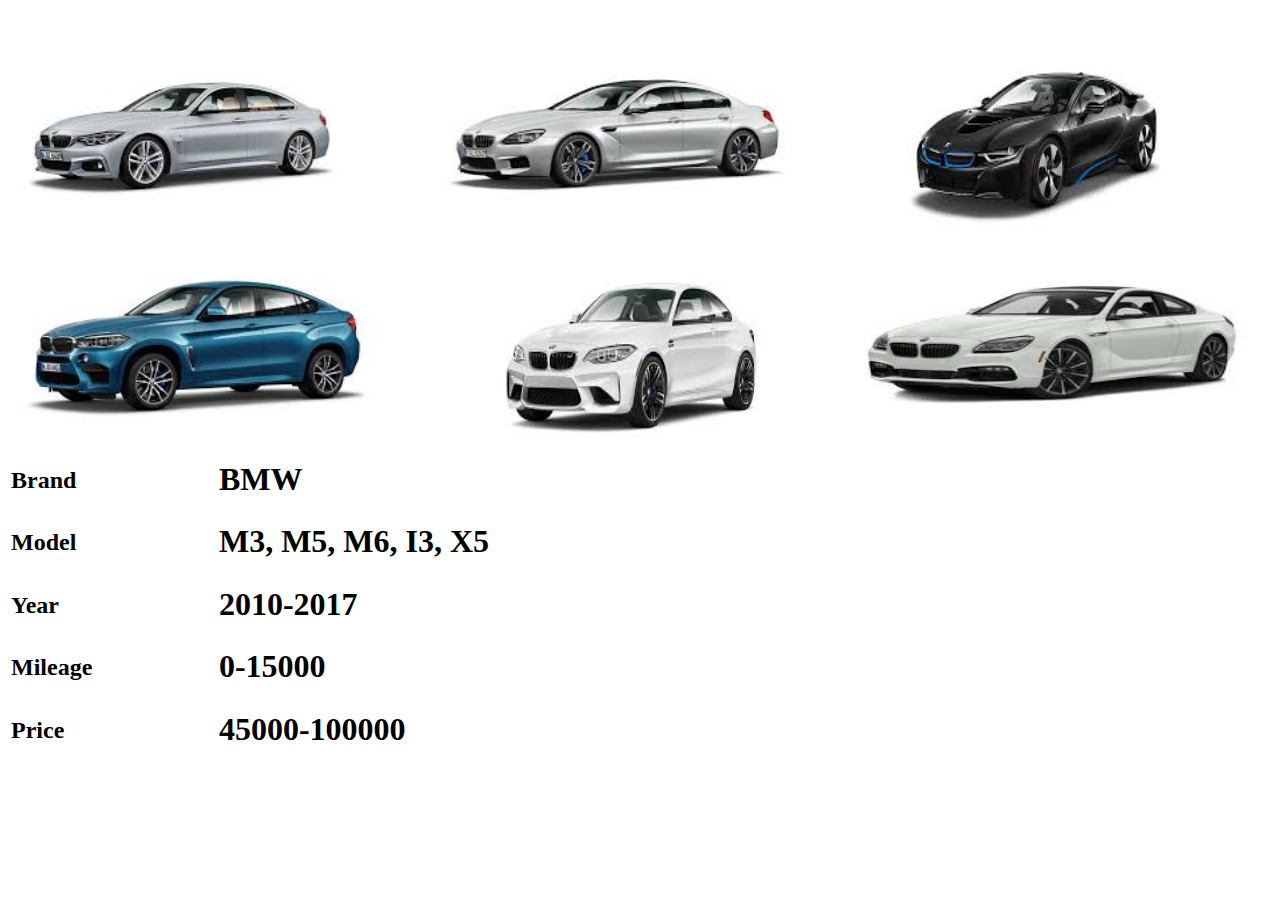
<file: index.html>
<html>
	<head>
		<title>BMW</title>
	</head>
		<body>
			<table border="0" width="100%">
				<tr>
					<td><img src="bm1.jpg"style="width:400px;height:220px;"></td>
					<td><img src="bm2.jpg"style="width:400px;height:220px;"></td>
					<td><img src="bm3.jpg"style="width:400px;height:220px;"></td>
				</tr>
				<tr>
					<td><img src="bm4.jpg"style="width:400px;height:220px;"></td>
					<td><img src="bm5.jpg"style="width:400px;height:220px;"></td>
					<td><img src="bm6.jpg"style="width:400px;height:220px;"></td>
				</tr>
			</table>
			<table width="70%">
				<tr>
					<td><h2>Brand</h2></td>
					<td><h1>BMW</h1></td>
				</tr>
				<tr>
					<td><h2>Model</h2></td>
					<td><h1>M3, M5, M6, I3, X5</h1></td>
				</tr>
				<tr>
					<td><h2>Year</h2></td>
					<td><h1>2010-2017</h1></td>
				</tr>
				<tr>
					<td><h2>Mileage</h2></td>
					<td><h1>0-15000</h1></td>
				</tr>
				<tr>
					<td><h2>Price</h2></td>
					<td><h1>45000-100000</h1></td>
				</tr>
			</table>
		</body>
</html>
</file>
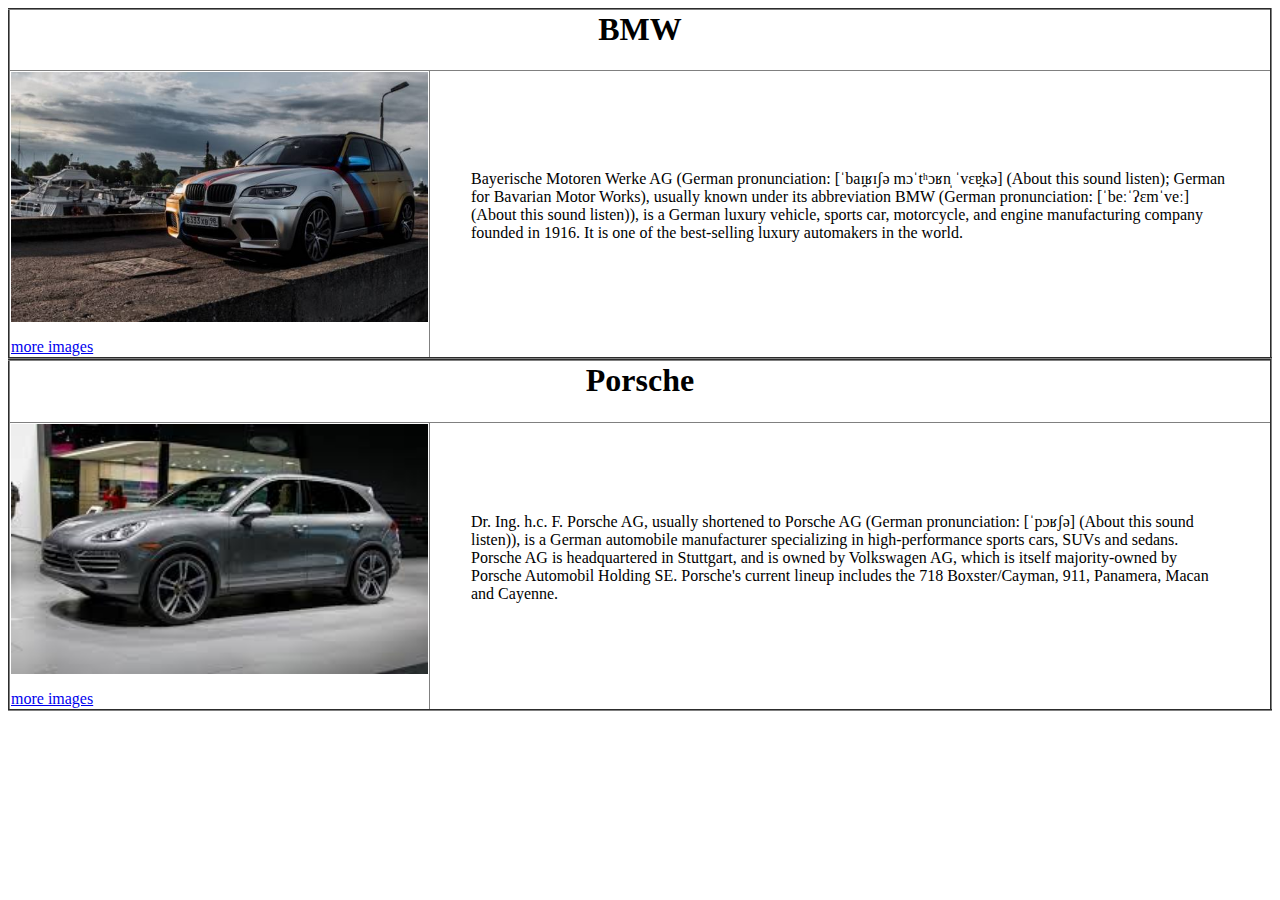
<file: car.html>
<html>
	<head>
		<title>Cars</title>
	</head>
	<body>

				<table style="border-collapse:collapse" border="2" width="100%">
					<tr>
						<th colspan="2"><h1>BMW</h1></th>
					</tr>
					<tr>
						<td><img src="qwe.jpg" style="width:417;height:250"><p><a href="index.html">more images<br></a></p></td>
						<td><blockquote>Bayerische Motoren Werke AG (German pronunciation: [ˈbaɪ̯ʁɪʃə mɔˈtʰɔʁn̩ ˈvɛɐ̯kə] (About this sound listen); German for Bavarian Motor Works), usually known under its abbreviation BMW (German pronunciation: [ˈbeːˈʔɛmˈveː] (About this sound listen)), is a German luxury vehicle, sports car, motorcycle, and engine manufacturing company founded in 1916. It is one of the best-selling luxury automakers in the world.</td>
					</tr>
				</table>


				<table style="border-collapse:collapse" border="2" width="100%">
					<tr>
						<th colspan="2"><h1>Porsche</h1></th>
					</tr>
					<tr>
						<td><img src="qwer.jpg" style="width:417;height:250"><p><a href="porche.html">more images<br></a></p></td>
						<td><blockquote>Dr. Ing. h.c. F. Porsche AG, usually shortened to Porsche AG (German pronunciation: [ˈpɔʁʃə] (About this sound listen)), is a German automobile manufacturer specializing in high-performance sports cars, SUVs and sedans. Porsche AG is headquartered in Stuttgart, and is owned by Volkswagen AG, which is itself majority-owned by Porsche Automobil Holding SE. Porsche's current lineup includes the 718 Boxster/Cayman, 911, Panamera, Macan and Cayenne.</td>
					</tr>
				</table>

	</body>
</html>
</file>
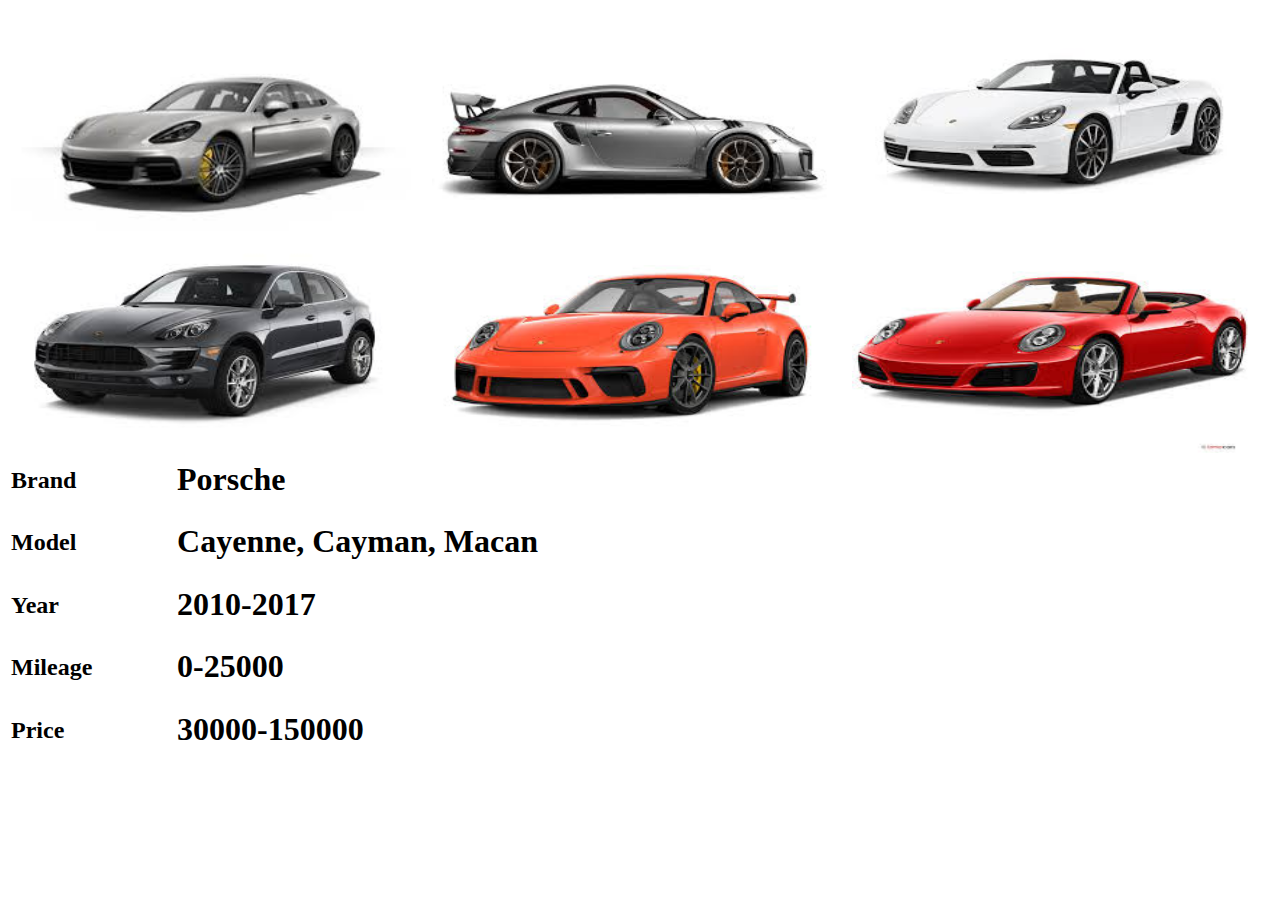
<file: porche.html>
<html>
	<head>
		<title>Porsche</title>
	</head>
		<body>
			<table border="0" width="100%">
				<tr>
					<td><img src="pr1.jpg"style="width:400px;height:220px;"></td>
					<td><img src="pr2.jpg"style="width:400px;height:220px;"></td>
					<td><img src="pr3.jpg"style="width:400px;height:220px;"></td>
				</tr>
				<tr>
					<td><img src="pr4.jpg"style="width:400px;height:220px;"></td>
					<td><img src="pr5.jpg"style="width:400px;height:220px;"></td>
					<td><img src="pr6.jpg"style="width:400px;height:220px;"></td>
				</tr>
			</table>
			<table width="70%">
				<tr>
					<td><h2>Brand</h2></td>
					<td><h1>Porsche</h1></td>
				</tr>
				<tr>
					<td><h2>Model</h2></td>
					<td><h1>Cayenne, Cayman, Macan</h1></td>
				</tr>
				<tr>
					<td><h2>Year</h2></td>
					<td><h1>2010-2017</h1></td>
				</tr>
				<tr>
					<td><h2>Mileage</h2></td>
					<td><h1>0-25000</h1></td>
				</tr>
				<tr>
					<td><h2>Price</h2></td>
					<td><h1>30000-150000</h1></td>
				</tr>
			</table>
		</body>
</html>
</file>
